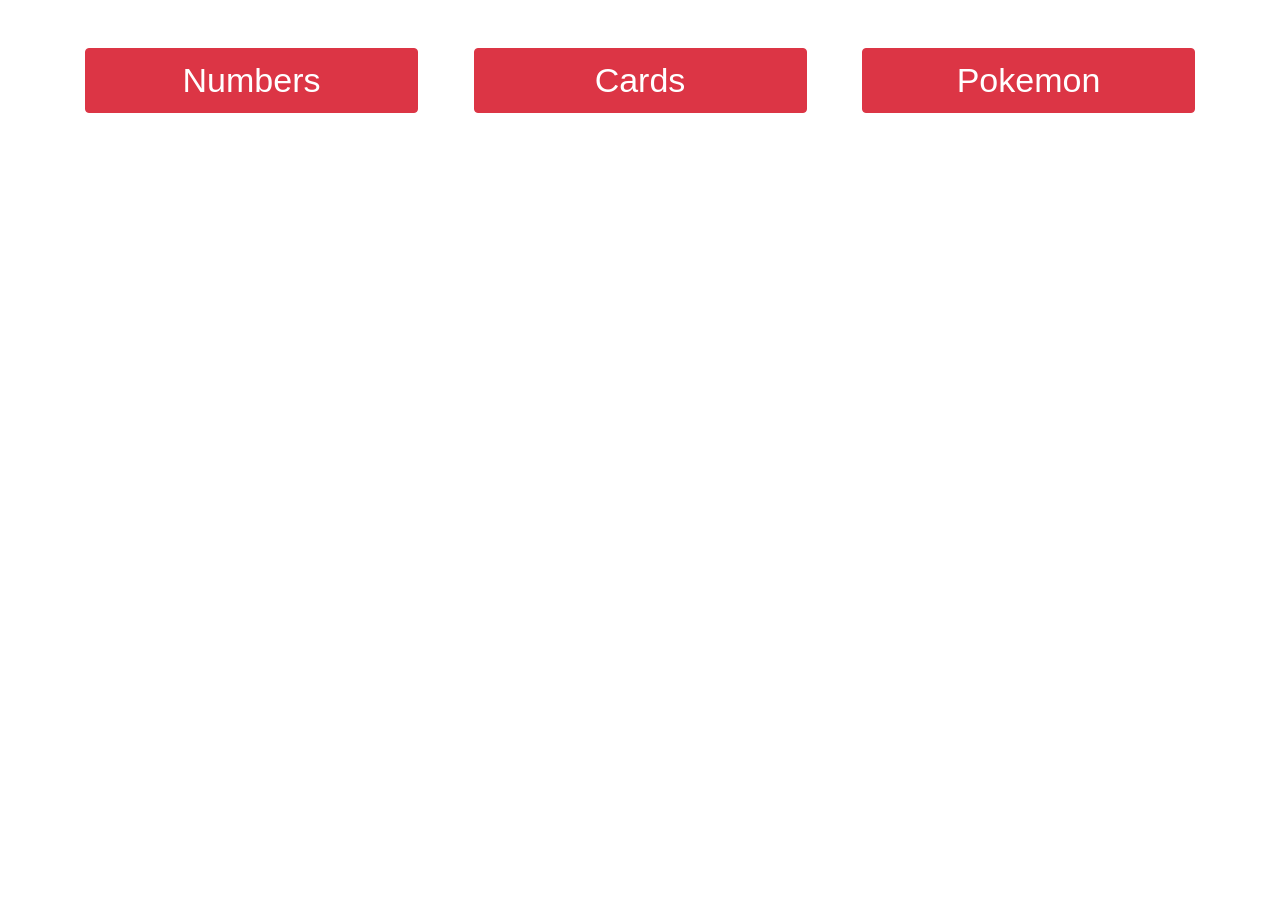
<file: index.html>
<!DOCTYPE html>
<html lang="en">
	<head>
		<meta charset="UTF-8" />
		<meta http-equiv="X-UA-Compatible" content="IE=edge" />
		<meta name="viewport" content="width=device-width, initial-scale=1.0" />
		<link rel="shortcut icon" href="" />
		<link
			rel="stylesheet"
			href="https://cdnjs.cloudflare.com/ajax/libs/twitter-bootstrap/4.6.0/css/bootstrap.min.css"
		/>
		<link
			rel="stylesheet"
			href="https://cdnjs.cloudflare.com/ajax/libs/font-awesome/5.15.4/css/all.min.css"
		/>
		<link rel="stylesheet" href="style.css" />

		<title>Cards</title>
	</head>
	<body>
		<section class="container m-auto py-5 buttons-wrapper">
			<a class="btn btn-danger" href="/pt-1-numbers/index.html">Numbers</button>
			<a class="btn btn-danger" href="/pt-2-cards/index.html">Cards</a>
			<a class="btn btn-danger" href="/pt-3-pokemon/index.html">Pokemon</a>
		</section>

		<script
			src="https://code.jquery.com/jquery-3.6.0.min.js"
			integrity="sha256-/xUj+3OJU5yExlq6GSYGSHk7tPXikynS7ogEvDej/m4="
			crossorigin="anonymous"
		></script>
		<script src="https://cdnjs.cloudflare.com/ajax/libs/twitter-bootstrap/4.6.0/js/bootstrap.min.js"></script>
		<!-- <script src="https://cdnjs.cloudflare.com/ajax/libs/axios/0.26.1/axios.min.js"></script> -->
	</body>
</html>
</file>
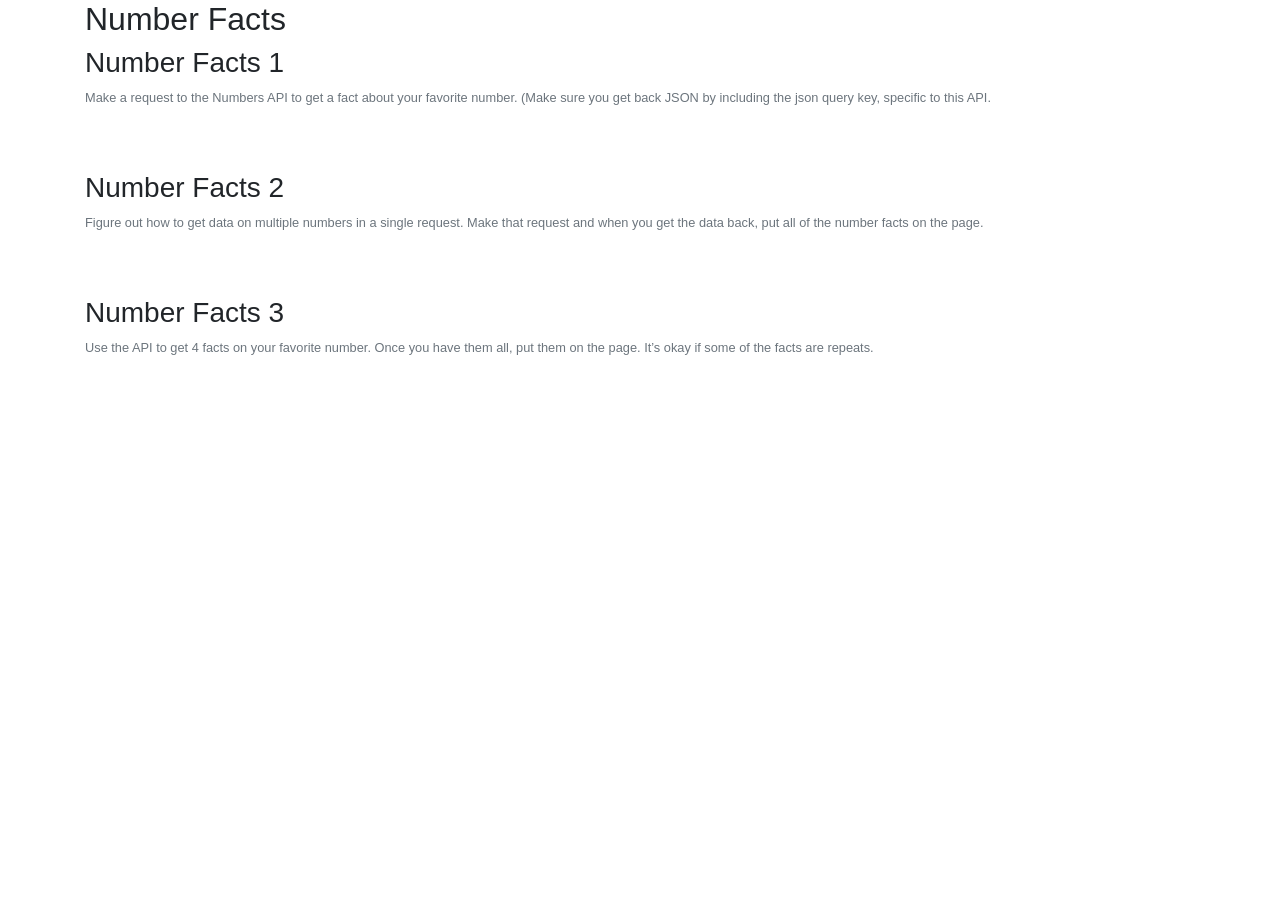
<file: pt-1-numbers/index.html>
<!DOCTYPE html>
<html lang="en">
	<head>
		<meta charset="UTF-8" />
		<meta http-equiv="X-UA-Compatible" content="IE=edge" />
		<meta name="viewport" content="width=device-width, initial-scale=1.0" />
		<link rel="shortcut icon" href="" />
		<link
			rel="stylesheet"
			href="https://cdnjs.cloudflare.com/ajax/libs/twitter-bootstrap/4.6.0/css/bootstrap.min.css"
		/>
		<link
			rel="stylesheet"
			href="https://cdnjs.cloudflare.com/ajax/libs/font-awesome/5.15.4/css/all.min.css"
		/>
		<title>Asynchronous Code in JavaScript</title>
	</head>
	<body>
		<section class="container mb-5" id="number-facts">
			<h2>Number Facts</h2>
			<div id="number-facts-1">
				<h3>Number Facts 1</h3>
				<p class="small text-muted">
					Make a request to the Numbers API to get a fact about your
					favorite number. (Make sure you get back JSON by including
					the json query key, specific to this API.
				</p>
				<div id="fav-number"></div>
				<div id="fav-number-fact"></div>
			</div>
			<div class="pt-5" id="number-facts-2">
				<h3>Number Facts 2</h3>
				<p class="small text-muted">
					Figure out how to get data on multiple numbers in a single
					request. Make that request and when you get the data back,
					put all of the number facts on the page.
				</p>
				<div id="mult-number-facts"></div>
			</div>
			<div class="pt-5" id="number-facts-3">
				<h3>Number Facts 3</h3>
				<p class="small text-muted">
					Use the API to get 4 facts on your favorite number. Once you
					have them all, put them on the page. It’s okay if some of
					the facts are repeats.
				</p>
				<div id="fav-number-facts"></div>
			</div>
		</section>
		<script
			src="https://code.jquery.com/jquery-3.6.0.min.js"
			integrity="sha256-/xUj+3OJU5yExlq6GSYGSHk7tPXikynS7ogEvDej/m4="
			crossorigin="anonymous"
		></script>
		<script src="https://cdnjs.cloudflare.com/ajax/libs/twitter-bootstrap/4.6.0/js/bootstrap.min.js"></script>
		<!-- <script src="https://cdnjs.cloudflare.com/ajax/libs/axios/0.26.1/axios.min.js"></script> -->
		<script type="text/javascript" src="app.js"></script>
	</body>
</html>
</file>
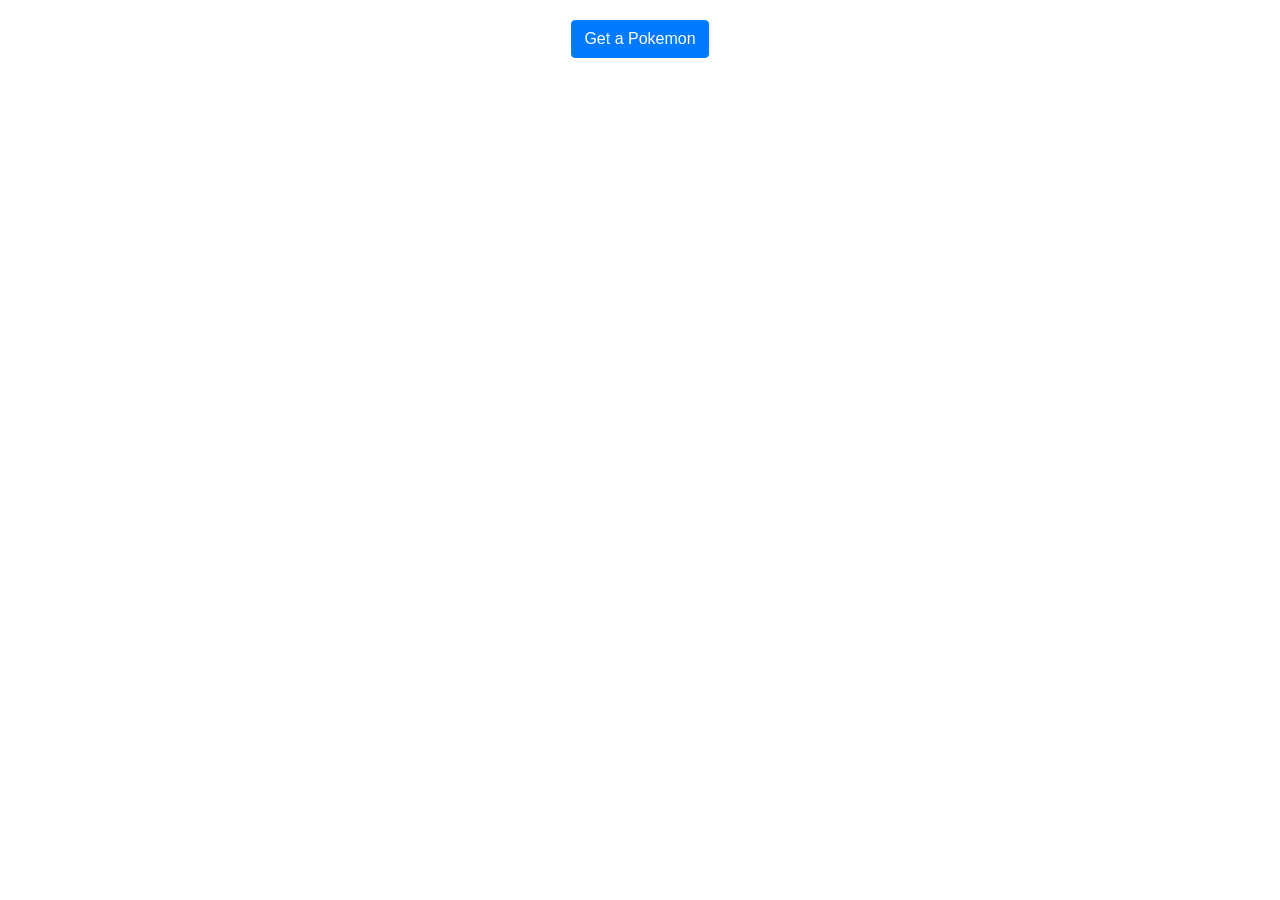
<file: pt-3-pokemon/index.html>
<!DOCTYPE html>
<html lang="en">
	<head>
		<meta charset="UTF-8" />
		<meta name="viewport" content="width=device-width, initial-scale=1.0" />
		<meta http-equiv="X-UA-Compatible" content="ie=edge" />
		<meta name="Description" content="Enter your description here" />
		<link rel="shortcut icon" href="" />
		<link
			rel="stylesheet"
			href="https://cdnjs.cloudflare.com/ajax/libs/twitter-bootstrap/4.6.0/css/bootstrap.min.css"
		/>
		<link
			rel="stylesheet"
			href="https://cdnjs.cloudflare.com/ajax/libs/font-awesome/5.15.4/css/all.min.css"
		/>
		<link rel="stylesheet" href="style.css" />
		<title>Pokemon</title>
	</head>
	<body>
		<button class="btn btn-primary text-center">Get a Pokemon</button>
		<div id="pokemon-wrapper"></div>
		<script src="https://cdnjs.cloudflare.com/ajax/libs/jquery/3.5.1/jquery.min.js"></script>
		<script src="https://cdnjs.cloudflare.com/ajax/libs/popper.js/1.16.1/umd/popper.min.js"></script>
		<script src="https://cdnjs.cloudflare.com/ajax/libs/twitter-bootstrap/4.6.0/js/bootstrap.min.js"></script>
		<script src="app.js"></script>
	</body>
</html>
</file>
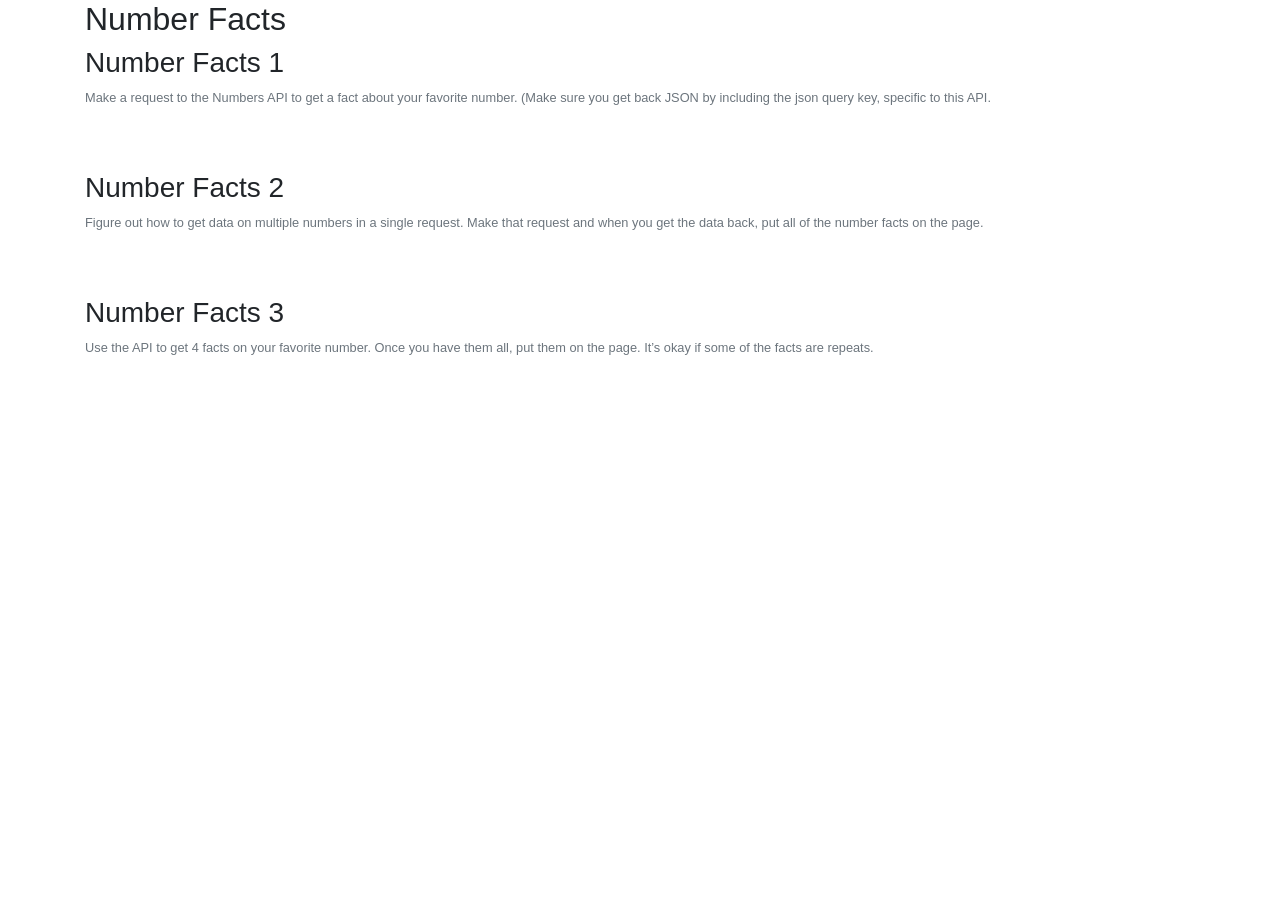
<file: numbers.html>
<!DOCTYPE html>
<html lang="en">
	<head>
		<meta charset="UTF-8" />
		<meta http-equiv="X-UA-Compatible" content="IE=edge" />
		<meta name="viewport" content="width=device-width, initial-scale=1.0" />
		<link rel="shortcut icon" href="" />
		<link
			rel="stylesheet"
			href="https://cdnjs.cloudflare.com/ajax/libs/twitter-bootstrap/4.6.0/css/bootstrap.min.css"
		/>
		<link
			rel="stylesheet"
			href="https://cdnjs.cloudflare.com/ajax/libs/font-awesome/5.15.4/css/all.min.css"
		/>
		<title>Asynchronous Code in JavaScript</title>
	</head>
	<body>
		<section class="container mb-5" id="number-facts">
			<h2>Number Facts</h2>
			<div id="number-facts-1">
				<h3>Number Facts 1</h3>
				<p class="small text-muted">
					Make a request to the Numbers API to get a fact about your
					favorite number. (Make sure you get back JSON by including
					the json query key, specific to this API.
				</p>
				<div id="fav-number"></div>
				<div id="fav-number-fact"></div>
			</div>
			<div class="pt-5" id="number-facts-2">
				<h3>Number Facts 2</h3>
				<p class="small text-muted">
					Figure out how to get data on multiple numbers in a single
					request. Make that request and when you get the data back,
					put all of the number facts on the page.
				</p>
				<div id="mult-number-facts"></div>
			</div>
			<div class="pt-5" id="number-facts-3">
				<h3>Number Facts 3</h3>
				<p class="small text-muted">
					Use the API to get 4 facts on your favorite number. Once you
					have them all, put them on the page. It’s okay if some of
					the facts are repeats.
				</p>
				<div id="fav-number-facts"></div>
			</div>
		</section>
		<script
			src="https://code.jquery.com/jquery-3.6.0.min.js"
			integrity="sha256-/xUj+3OJU5yExlq6GSYGSHk7tPXikynS7ogEvDej/m4="
			crossorigin="anonymous"
		></script>
		<script src="https://cdnjs.cloudflare.com/ajax/libs/twitter-bootstrap/4.6.0/js/bootstrap.min.js"></script>
		<!-- <script src="https://cdnjs.cloudflare.com/ajax/libs/axios/0.26.1/axios.min.js"></script> -->
		<script type="text/javascript" src="numbers.js"></script>
	</body>
</html>
</file>
<file: style.css>
.buttons-wrapper {
	display: flex;
	justify-content: space-between;
}

.btn {
	width: 30%;
	font-size: 34px;
}

@media (max-width: 767px) {
	.buttons-wrapper {
		display: block;
	}
	.btn {
		width: 100%;
		display: block !important;
		margin-bottom: 20px;
		font-size: 28px;
	}
}
@media (max-width: 478px) {
	.btn {
		display: block !important;
		margin-bottom: 20px;
		font-size: 24px;
	}
}
</file>
<file: pt-3-pokemon/style.css>
body {
	padding: 20px;
}
button {
	margin: auto;
	display: block !important;
}
#pokemon-wrapper {
	display: flex;
	flex-wrap: wrap;
	justify-content: space-between;
}

#pokemon-wrapper .card {
	width: 30%;
	margin: 20px 0;
	border-radius: 30px;
	padding: 40px;
	border-color: yellow;
	border-width: 15px;
}

#pokemon-wrapper .card h1 {
	font-size: 24px;
}

#pokemon-wrapper .card h1,
#pokemon-wrapper .card p {
	text-align: center;
}

@media (max-width: 991px) {
}

@media (max-width: 767px) {
	#pokemon-wrapper .card h1 {
		font-size: 28px;
	}
	#pokemon-wrapper .card {
		width: 45%;
	}
}

@media (max-width: 478px) {
	#pokemon-wrapper .card {
		width: 100%;
	}
}
</file>
